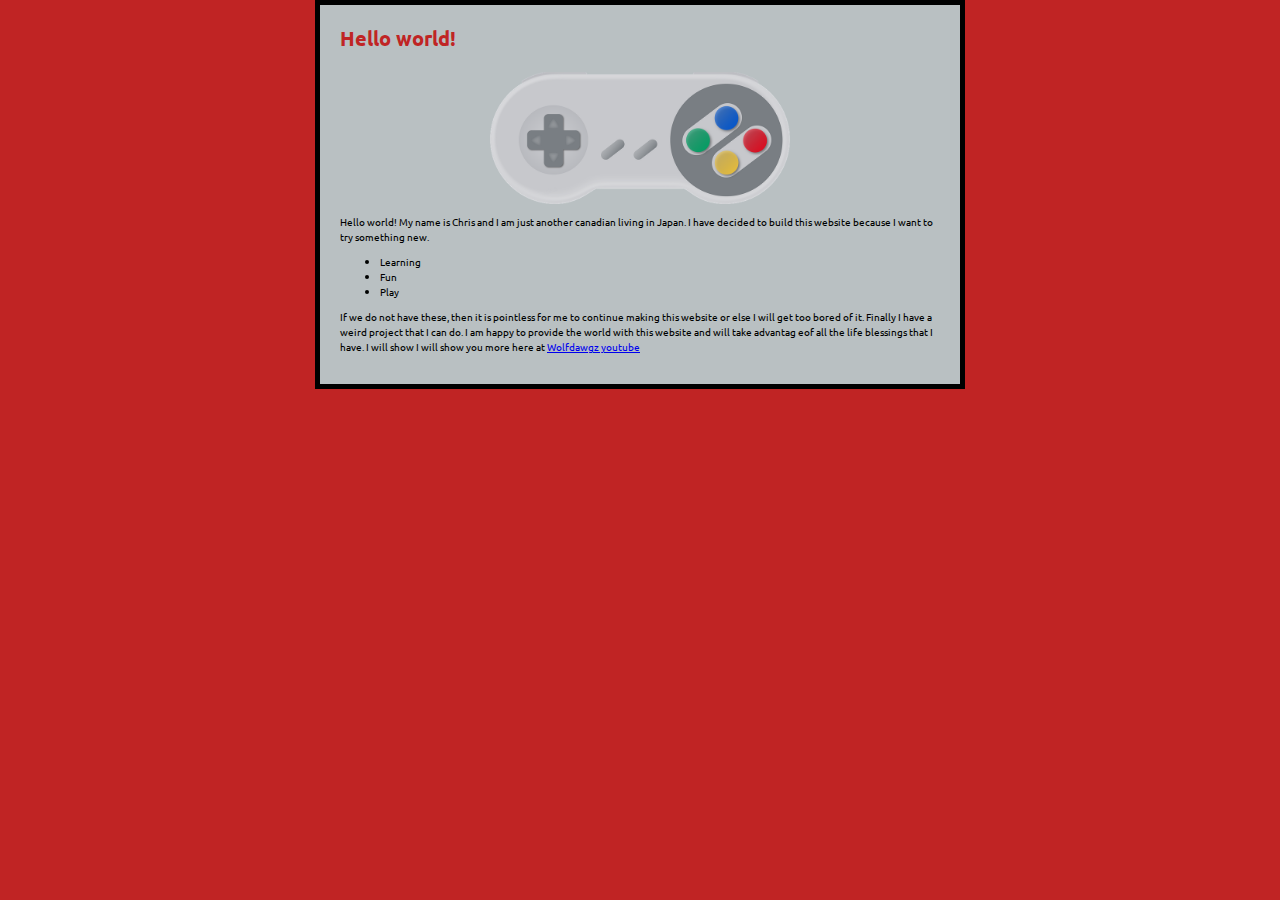
<file: index.html>
<!DOCTYPE html>
<html>
  <head>
    <meta charset="utf-8">
    <title>My test page</title>
    <link href="styles/style.css" rel="stylesheet">
    <link rel="preconnect" href="https://fonts.gstatic.com">
    <link href="https://fonts.googleapis.com/css2?family=Ubuntu:wght@300&display=swap" rel="stylesheet">


  </head>
  <body>
    <h1>Self-Introduction</h1>
    <img src="images/nintendo.png" alt="My test image">
    <p> Hello world! My name is Chris and I am just another canadian living in Japan. I have decided to build this website because I want to try something new. </p>
    <p></p>
    <ul>
        <li>Learning</li>
        <li>Fun</li>
        <li>Play</li>
      </ul>
    <p>If we do not have these, then it is pointless for me to continue making this website or else I will get too bored of it. Finally I have a weird project that I can do. I am happy to provide the world with this website and will take advantag eof all the life blessings that I have. I will show 
        I will show you more here at <a href="https://www.youtube.com/channel/UCisBJ5Y1br5y-Gi9uPU7SFg">Wolfdawgz youtube</a>

    </p>
    <script src="scripts/main.js"></script>
</body>
</html>
</file>
<file: styles/style.css>
html {
    font-size: 10px; /* px means "pixels": the base font size is now 10 pixels high  */
    font-family: 'Ubuntu', sans-serif; /* this should be the rest of the output you got from Google fonts */
  }
  html {
    background-color: #C02424;
  }
  body {
    width: 600px;
    margin: 0 auto;
    background-color: #b9c0c2;
    padding: 0 20px 20px 20px;
    border: 5px solid black;
  }
  h1 {
    margin: 0;
    padding: 20px 0;
    color: #C02424;
  }
  img {
    display: block;
    margin: 0 auto;
    width: 50%;
    height: 50%;
  }
</file>
